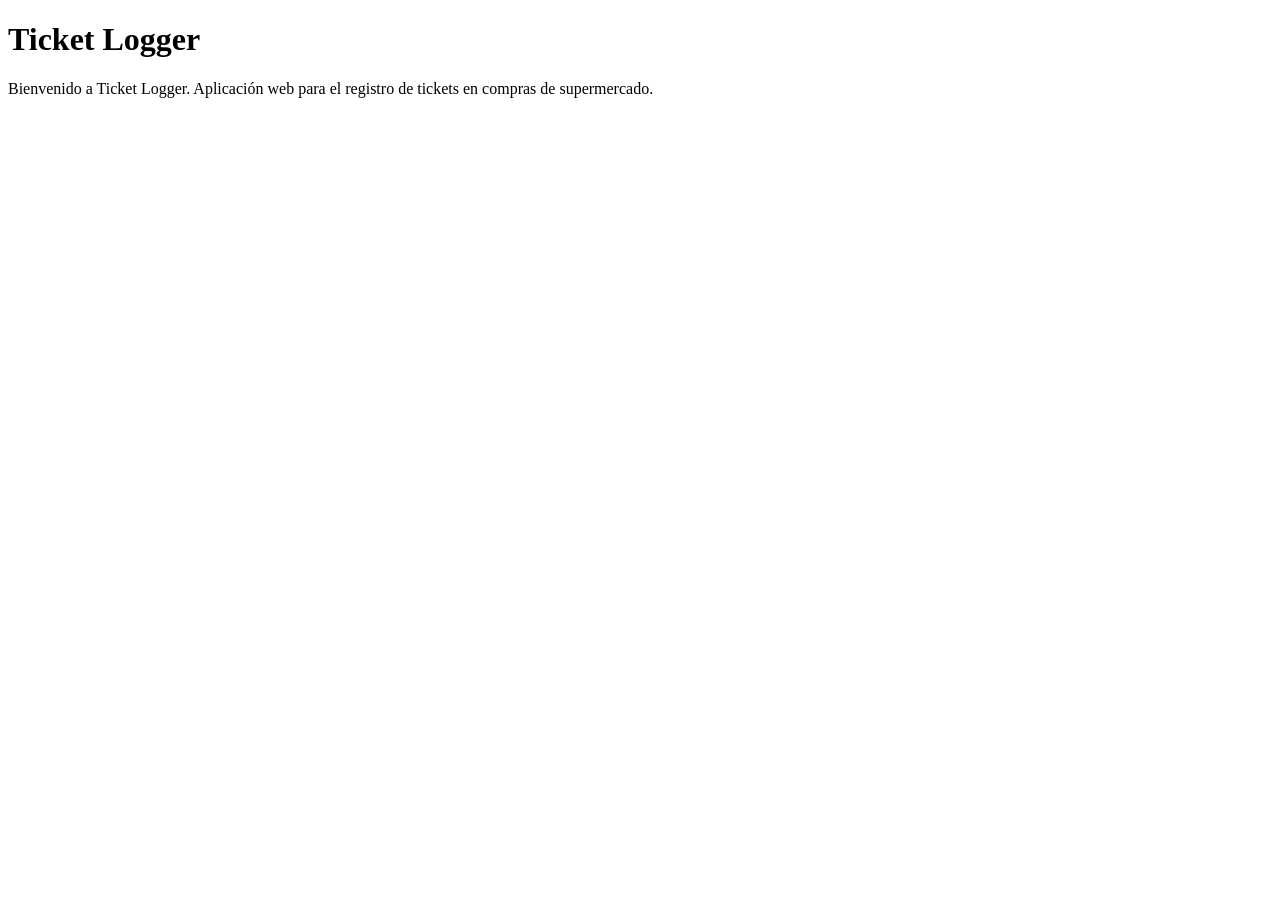
<file: src/main/resources/templates/index.html>
<!DOCTYPE html>
<html lang="es" xmlns:th="http://www.thymeleaf.org">

<!-- Incluir head -->
<head th:replace="~{fragments/head :: head('Ticket Logger - Inicio')}"></head>

<body class="d-flex flex-column min-vh-100">

<!-- Incluir el fragmento del header -->
<header th:replace="~{fragments/header :: header}"></header>

<!-- Contenido dinámico -->
<main class="content-wrapper">
    <div class="container text-center">
        <h1 class="display-4 fw-bold">Ticket Logger</h1>
        <p class="lead text-muted">
            Bienvenido a Ticket Logger.
            Aplicación web para el registro de tickets
            en compras de supermercado.
        </p>
    </div>
</main>

<!-- Incluir el fragmento del footer -->
<footer th:replace="~{fragments/footer :: footer}"></footer>

<!-- Scripts -->
<div th:replace="~{fragments/scripts :: scripts}"></div>

</body>
</html>
</file>
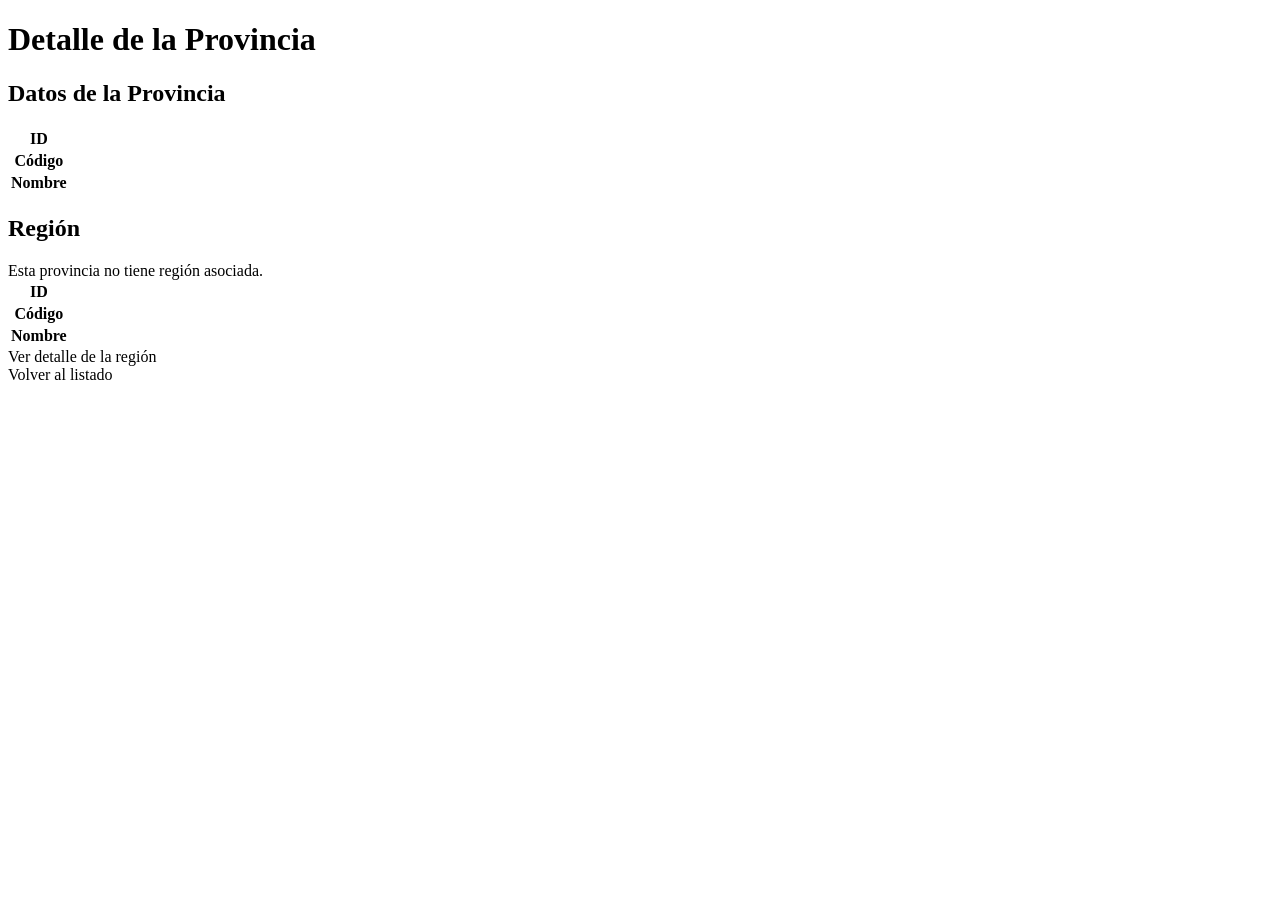
<file: src/main/resources/templates/views/province/province-detail.html>
<!DOCTYPE html>
<html lang="es" xmlns:th="http://www.thymeleaf.org">

<head th:replace="~{fragments/head :: head('Ticket Logger - Detalle de Provincia')}"></head>

<body class="d-flex flex-column min-vh-100">

<!-- Cabecera -->
<header th:replace="~{fragments/header :: header}"></header>

<!-- Contenido principal -->
<main class="list-page content-wrapper">
    <div class="list-card">

        <!-- Título traducido -->
        <h1 th:text="#{msg.province-detail.title}">
            Detalle de la Provincia
        </h1>

        <!-- Mensaje de error -->
        <div th:if="${errorMessage}"
             class="alert alert-danger"
             th:text="${errorMessage}">
        </div>

        <!-- Datos de la provincia -->
        <div class="card mb-4">
            <div class="card-header">
                <h2 class="h5 mb-0"
                    th:text="#{msg.province-detail.section.provinceData}">
                    Datos de la Provincia
                </h2>
            </div>

            <div class="card-body">
                <table class="table table-bordered">
                    <tbody>
                    <tr>
                        <th th:text="#{msg.province-detail.field.id}">
                            ID
                        </th>
                        <td th:text="${province.id}"></td>
                    </tr>

                    <tr>
                        <th th:text="#{msg.province-detail.field.code}">
                            Código
                        </th>
                        <td th:text="${province.code}"></td>
                    </tr>

                    <tr>
                        <th th:text="#{msg.province-detail.field.name}">
                            Nombre
                        </th>
                        <td th:text="${province.name}"></td>
                    </tr>
                    </tbody>
                </table>
            </div>
        </div>

        <!-- Comunidad Autónoma asociada -->
        <div class="card mb-4">
            <div class="card-header">
                <h2 class="h5 mb-0"
                    th:text="#{msg.province-detail.section.region}">
                    Región
                </h2>
            </div>

            <div class="card-body">

                <!-- Mensaje si no existe región asociada -->
                <div th:if="${province.region == null}"
                     class="alert alert-info"
                     th:text="#{msg.province-detail.region.empty}">
                    Esta provincia no tiene región asociada.
                </div>

                <!-- Datos de la región -->
                <div th:if="${province.region != null}">

                    <table class="table table-bordered">
                        <tbody>
                        <tr>
                            <th th:text="#{msg.province-detail.region.field.id}">
                                ID
                            </th>
                            <td th:text="${province.region.id}"></td>
                        </tr>

                        <tr>
                            <th th:text="#{msg.province-detail.region.field.code}">
                                Código
                            </th>
                            <td th:text="${province.region.code}"></td>
                        </tr>

                        <tr>
                            <th th:text="#{msg.province-detail.region.field.name}">
                                Nombre
                            </th>
                            <td th:text="${province.region.name}"></td>
                        </tr>
                        </tbody>
                    </table>

                    <!-- Ver detalle de la región -->
                    <a th:href="@{/regions/detail(id=${province.region.id})}"
                       class="btn btn-outline-secondary btn-sm"
                       th:text="#{msg.province-detail.region.viewDetail}"
                       th:title="#{msg.province-detail.region.viewDetail.title(${province.region.name})}">
                        Ver detalle de la región
                    </a>

                </div>
            </div>
        </div>

        <!-- Volver al listado de provincias -->
        <a th:href="@{/provinces}"
           class="btn btn-secondary"
           th:text="#{msg.province-detail.action.back}">
            Volver al listado
        </a>

    </div>
</main>

<!-- Pie de página -->
<footer th:replace="~{fragments/footer :: footer}"></footer>

<!-- JavaScript -->
<div th:replace="~{fragments/scripts :: scripts}"></div>

</body>
</html>
</file>
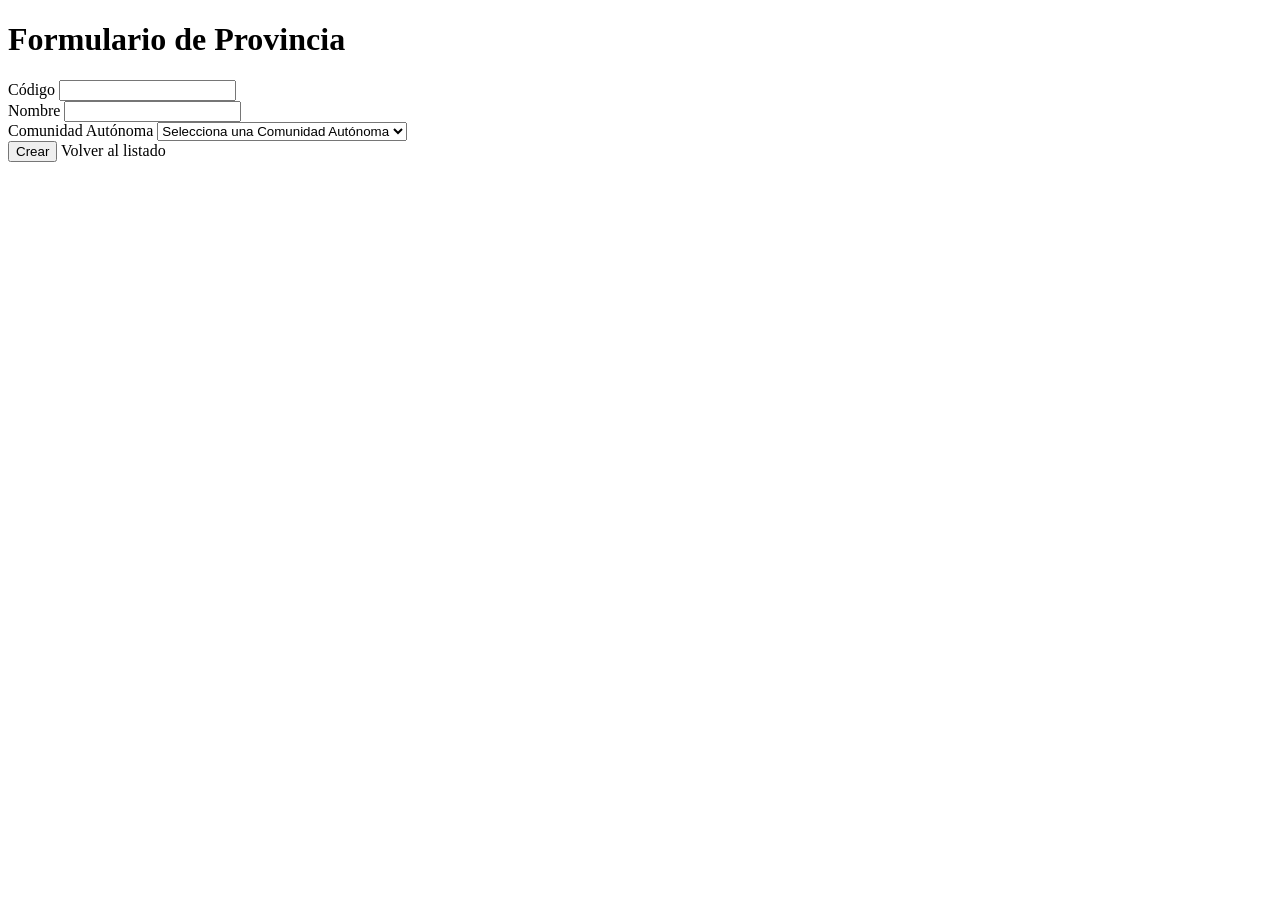
<file: src/main/resources/templates/views/province/province-form.html>
<!DOCTYPE html>
<html lang="es" xmlns:th="http://www.thymeleaf.org">

<head th:replace="~{fragments/head :: head('Ticket Logger - Formulario de Provincias')}"></head>

<body class="d-flex flex-column min-vh-100">

<!-- Cabecera -->
<header th:replace="~{fragments/header :: header}"></header>

<!-- Contenido principal -->
<main class="form-page">
    <div class="form-card">

        <!-- Título según creación o edición -->
        <h1 th:text="${province.id == null} ? #{msg.province-form.add} : #{msg.province-form.edit}">Formulario de Provincia</h1>

        <!-- Mensaje de error general -->
        <div th:if="${errorMessage}" class="alert alert-danger" th:text="${errorMessage}">
        </div>

        <!-- Formulario para insertar o actualizar -->
        <form th:action="${province.id == null} ? @{/provinces/insert} : @{/provinces/update}" th:object="${province}" method="post" class="mt-3">

            <!-- ID oculto: necesario para actualizar -->
            <input type="hidden" th:field="*{id}" />

            <!-- Código -->
            <div class="mb-3">
                <label for="code" class="form-label" th:text="#{msg.province-form.code}">Código</label>
                <input type="text" id="code" th:field="*{code}" class="form-control" th:errorclass="is-invalid" />
                <div class="invalid-feedback" th:if="${#fields.hasErrors('code')}" th:errors="*{code}">
                </div>
            </div>

            <!-- Nombre -->
            <div class="mb-3">
                <label for="name" class="form-label" th:text="#{msg.province-form.name}">Nombre</label>

                <input type="text" id="name" th:field="*{name}" class="form-control" th:errorclass="is-invalid" />

                <div class="invalid-feedback" th:if="${#fields.hasErrors('name')}" th:errors="*{name}">
                </div>
            </div>

            <!-- Comunidad Autónoma -->
            <div class="mb-3">
                <label for="regionId" class="form-label" th:text="#{msg.province-form.region}">Comunidad Autónoma</label>

                <select id="regionId" th:field="*{regionId}" class="form-select" th:classappend="${#fields.hasErrors('regionSelected')} ? 'is-invalid' : ''">

                    <option value="" th:text="#{msg.province-form.selectRegion}">Selecciona una Comunidad Autónoma</option>

                    <option th:each="region : ${listRegions}" th:value="${region.id}" th:text="${region.name}"></option>
                </select>

                <!-- Error si no se selecciona una región -->
                <div class="invalid-feedback" th:if="${#fields.hasErrors('regionId')}" th:errors="*{regionId}"></div>
            </div>

            <!-- Botón dinámico: Crear o Actualizar -->
            <button type="submit" class="btn btn-primary" th:text="${province.id == null} ? #{msg.province-form.create} : #{msg.province-form.update}">Crear</button>

            <!-- Volver al listado -->
            <a th:href="@{/provinces}" class="btn btn-secondary" th:text="#{msg.province-form.returnback}">Volver al listado</a>
        </form>
    </div>
</main>

<!-- Pie de página -->
<footer th:replace="~{fragments/footer :: footer}"></footer>

<!-- Scripts -->
<div th:replace="~{fragments/scripts :: scripts}"></div>

</body>
</html>
</file>
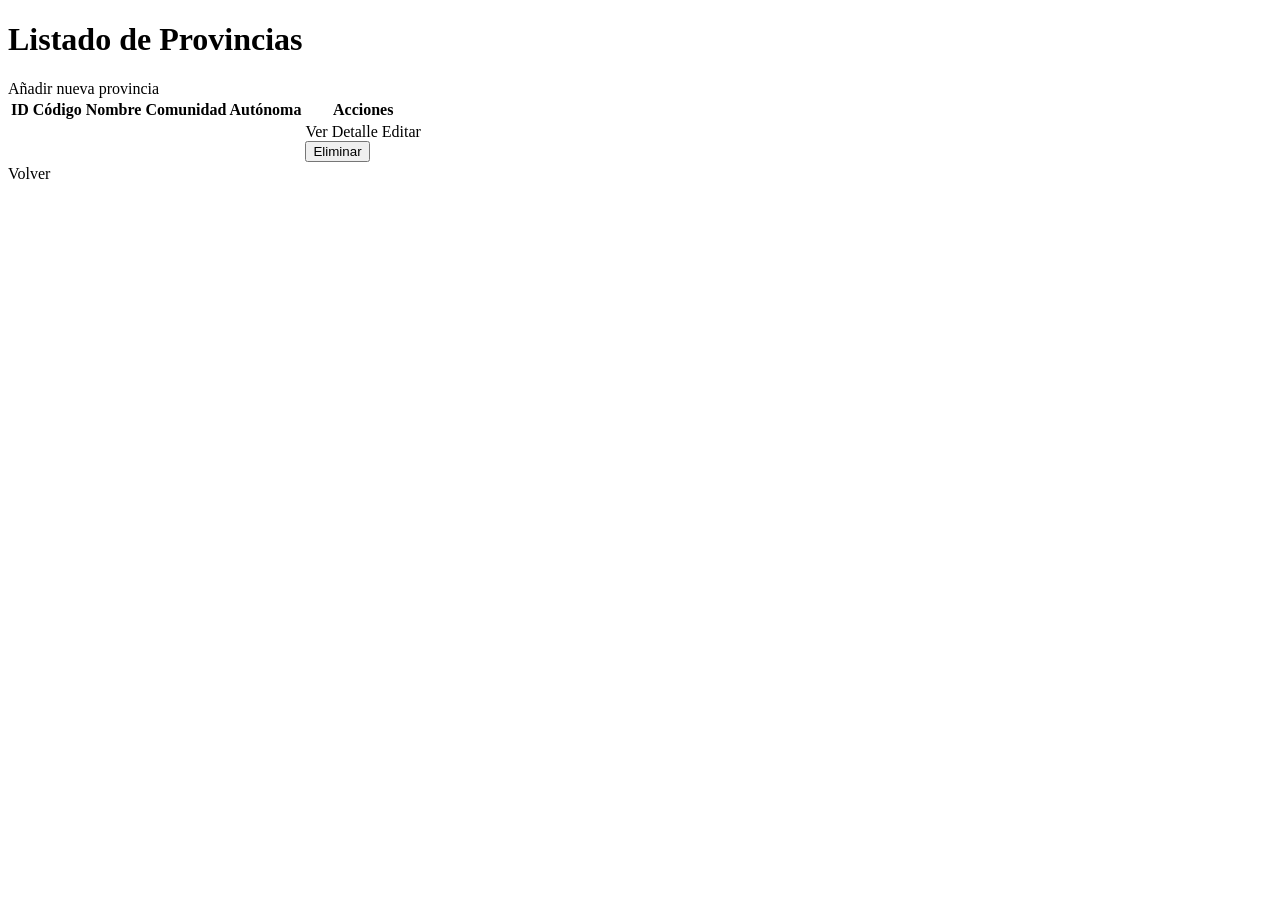
<file: src/main/resources/templates/views/province/province-list.html>
<!DOCTYPE html>
<html lang="es" xmlns:th="http://www.thymeleaf.org">

<head th:replace="~{fragments/head :: head('Ticket Logger - Provincias')}"></head>

<body class="d-flex flex-column min-vh-100">

<!-- Cabecera -->
<header th:replace="~{fragments/header :: header}"></header>

<!-- Contenido principal -->
<main class="list-page content-wrapper">
    <div class="list-card">

        <!-- Título del listado -->
        <h1 th:text="#{msg.province-list.title}">
            Listado de Provincias
        </h1>

        <!-- Botón para añadir una provincia -->
        <a th:href="@{/provinces/new}"
           class="btn btn-success"
           th:text="#{msg.province-list.add}">
            Añadir nueva provincia
        </a>

        <!-- Mensaje de error -->
        <div th:if="${errorMessage}"
             class="alert alert-danger"
             th:text="${errorMessage}">
        </div>

        <!-- Tabla de provincias -->
        <div class="table-responsive">
            <table class="table table-bordered table-striped mt-3">

                <thead>
                <tr>
                    <th th:text="#{msg.province-list.id}">ID</th>
                    <th th:text="#{msg.province-list.code}">Código</th>
                    <th th:text="#{msg.province-list.name}">Nombre</th>
                    <th th:text="#{msg.province-list.region}">
                        Comunidad Autónoma
                    </th>
                    <th th:text="#{msg.province-list.actions}">
                        Acciones
                    </th>
                </tr>
                </thead>

                <tbody>
                <tr th:each="province : ${listProvinces}">

                    <td th:text="${province.id}"></td>
                    <td th:text="${province.code}"></td>
                    <td th:text="${province.name}"></td>

                    <!-- Nombre de la comunidad autónoma asociada -->
                    <td th:text="${province.regionName}"></td>

                    <td>

                        <!-- Ver detalle de la provincia -->
                        <a th:href="@{/provinces/detail(id=${province.id})}"
                           class="btn btn-outline-secondary btn-sm me-1"
                           th:text="#{msg.province-list.viewDetail}">
                            Ver Detalle
                        </a>

                        <!-- Editar provincia -->
                        <a th:href="@{/provinces/edit(id=${province.id})}"
                           class="btn btn-primary btn-sm"
                           th:text="#{msg.province-list.edit}">
                            Editar
                        </a>

                        <!-- Eliminar provincia -->
                        <form th:action="@{/provinces/delete}"
                              method="post"
                              class="d-inline">

                            <input type="hidden"
                                   name="id"
                                   th:value="${province.id}">

                            <button type="submit"
                                    class="btn btn-danger btn-sm"
                                    th:text="#{msg.province-list.delete}"
                                    th:attr="onclick=|return confirm('${#messages.msg('msg.province-list.confirm')}');|">
                                Eliminar
                            </button>

                        </form>
                    </td>
                </tr>
                </tbody>

            </table>
        </div>

        <!-- Volver al inicio -->
        <a th:href="@{/}"
           class="btn btn-secondary"
           th:text="#{msg.province-form.returnback}">
            Volver
        </a>

    </div>
</main>

<!-- Pie de página -->
<footer th:replace="~{fragments/footer :: footer}"></footer>

<!-- Scripts -->
<div th:replace="~{fragments/scripts :: scripts}"></div>

</body>
</html>
</file>
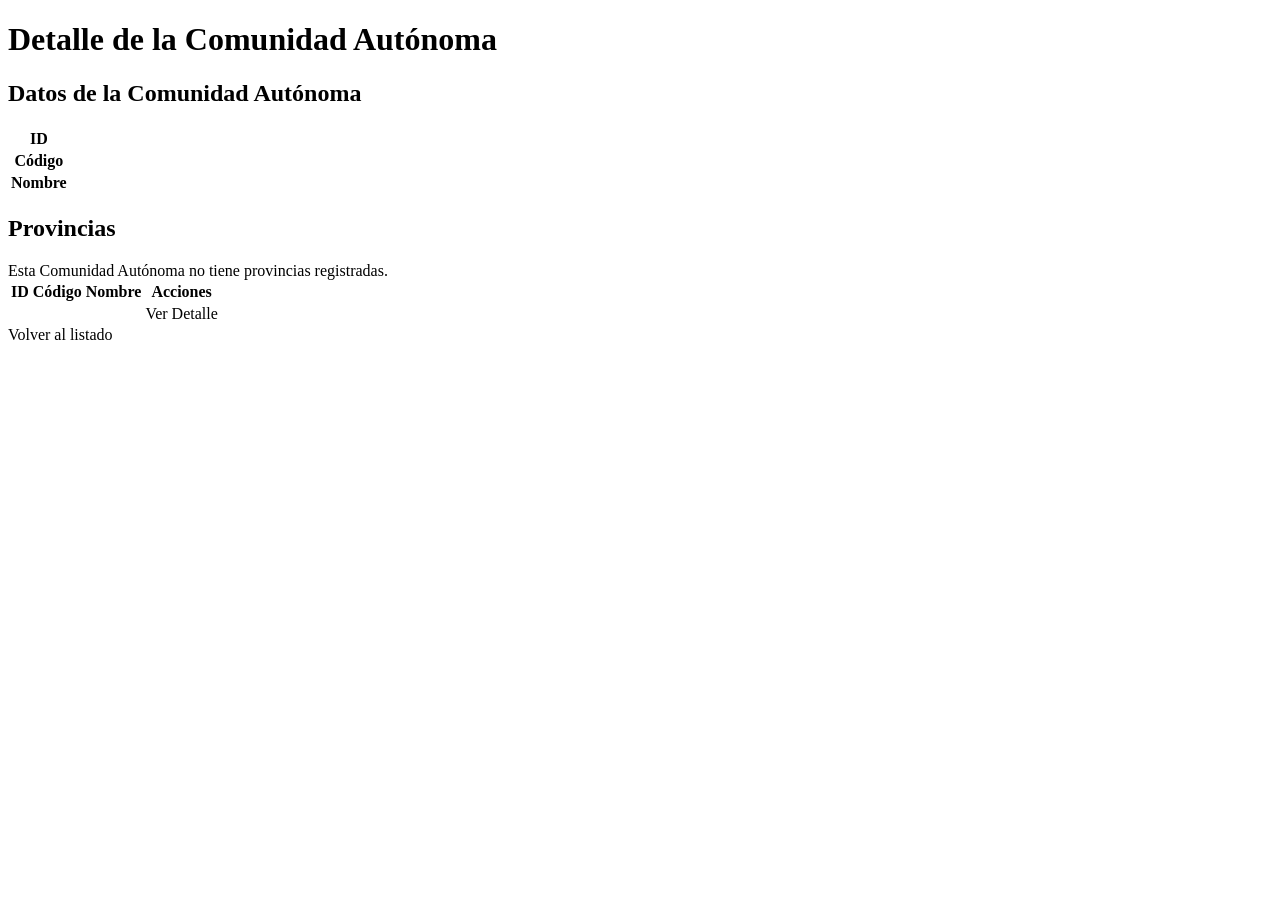
<file: src/main/resources/templates/views/region/region-detail.html>
<!DOCTYPE html>
<html lang="es" xmlns:th="http://www.thymeleaf.org">

<head th:replace="~{fragments/head :: head('Ticket Logger - Detalle de Región')}"></head>

<body class="d-flex flex-column min-vh-100">

<!-- Cabecera -->
<header th:replace="~{fragments/header :: header}"></header>

<!-- Contenido principal -->
<main class="list-page content-wrapper">
    <div class="list-card">

        <!-- Título traducido -->
        <h1 th:text="#{msg.region-detail.title}">
            Detalle de la Comunidad Autónoma
        </h1>

        <!-- Mensaje de error -->
        <div th:if="${errorMessage}"
             class="alert alert-danger"
             th:text="${errorMessage}">
        </div>

        <!-- Datos de la región -->
        <div class="card mb-4">
            <div class="card-header">
                <h2 class="h5 mb-0"
                    th:text="#{msg.region-detail.section.regionData}">
                    Datos de la Comunidad Autónoma
                </h2>
            </div>

            <div class="card-body">
                <table class="table table-bordered">
                    <tbody>
                    <tr>
                        <th th:text="#{msg.region-detail.field.id}">ID</th>
                        <td th:text="${region.id}"></td>
                    </tr>
                    <tr>
                        <th th:text="#{msg.region-detail.field.code}">
                            Código
                        </th>
                        <td th:text="${region.code}"></td>
                    </tr>
                    <tr>
                        <th th:text="#{msg.region-detail.field.name}">
                            Nombre
                        </th>
                        <td th:text="${region.name}"></td>
                    </tr>
                    </tbody>
                </table>
            </div>
        </div>

        <!-- Provincias asociadas a la región -->
        <div class="card mb-4">
            <div class="card-header">
                <h2 class="h5 mb-0"
                    th:text="#{msg.region-detail.section.provinces}">
                    Provincias
                </h2>
            </div>

            <div class="card-body">

                <!-- Mensaje si no existen provincias -->
                <div th:if="${#lists.isEmpty(region.provinces)}"
                     class="alert alert-info"
                     th:text="#{msg.region-detail.provinces.empty}">
                    Esta Comunidad Autónoma no tiene provincias registradas.
                </div>

                <!-- Tabla de provincias -->
                <div th:unless="${#lists.isEmpty(region.provinces)}"
                     class="table-responsive">

                    <table class="table table-striped table-bordered">
                        <thead>
                        <tr>
                            <th th:text="#{msg.region-detail.provinces.col.id}">
                                ID
                            </th>
                            <th th:text="#{msg.region-detail.provinces.col.code}">
                                Código
                            </th>
                            <th th:text="#{msg.region-detail.provinces.col.name}">
                                Nombre
                            </th>
                            <th th:text="#{msg.region-detail.provinces.col.actions}">
                                Acciones
                            </th>
                        </tr>
                        </thead>

                        <tbody>
                        <tr th:each="province : ${region.provinces}">
                            <td th:text="${province.id}"></td>
                            <td th:text="${province.code}"></td>
                            <td th:text="${province.name}"></td>

                            <td>
                                <!-- Ver detalle de la provincia -->
                                <a th:href="@{/provinces/detail(id=${province.id})}"
                                   class="btn btn-outline-secondary btn-sm"
                                   th:text="#{msg.region-detail.viewDetail}">
                                    Ver Detalle
                                </a>
                            </td>
                        </tr>
                        </tbody>
                    </table>
                </div>
            </div>
        </div>

        <!-- Volver al listado de regiones -->
        <a th:href="@{/regions}"
           class="btn btn-secondary"
           th:text="#{msg.region-detail.action.back}">
            Volver al listado
        </a>

    </div>
</main>

<!-- Pie de página -->
<footer th:replace="~{fragments/footer :: footer}"></footer>

<!-- JavaScript -->
<div th:replace="~{fragments/scripts :: scripts}"></div>

</body>
</html>
</file>
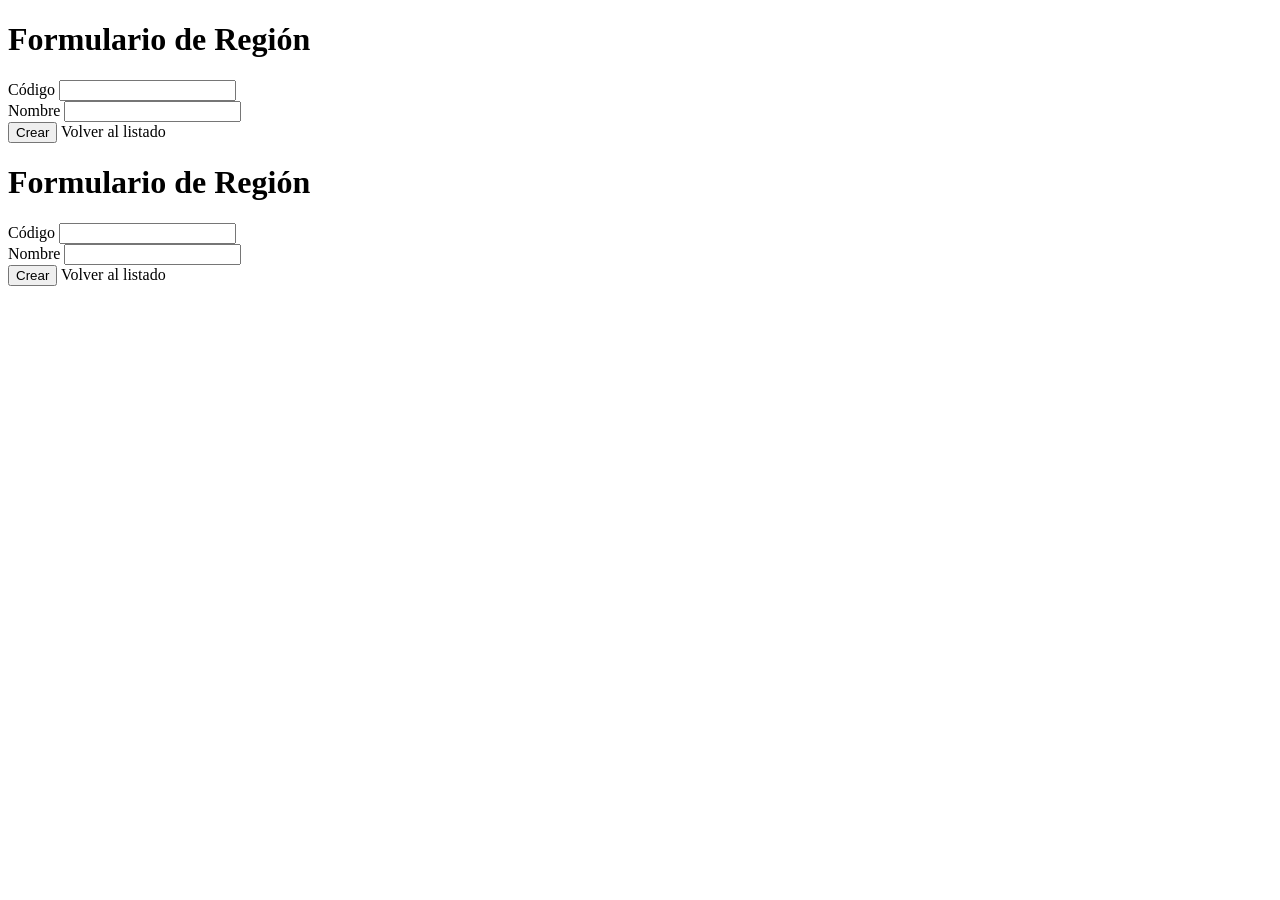
<file: src/main/resources/templates/views/region/region-form.html>
<!DOCTYPE html>
<html lang="es" xmlns:th="http://www.thymeleaf.org">

<head th:replace="~{fragments/head :: head('Ticket Logger - Formulario de Regiones')}"></head>

<body class="d-flex flex-column min-vh-100">

<!-- Cabecera -->
<header th:replace="~{fragments/header :: header}"></header>

<!-- Contenido principal -->
<main class="form-page">
    <div class="form-card">

        <!-- Título traducido según la operación -->
        <h1 th:text="${region.id == null} ? #{msg.region-form.add} : #{msg.region-form.edit}">
            Formulario de Región
        </h1>

        <!-- Mensaje de error general -->
        <div th:if="${errorMessage}"
             class="alert alert-danger"
             th:text="${errorMessage}">
        </div>

        <!-- Formulario para crear o editar -->
        <form th:action="${region.id == null} ? @{/regions/insert} : @{/regions/update}"
              th:object="${region}"
              method="post"
              class="mt-3">

            <!-- ID oculto -->
            <input type="hidden" th:field="*{id}" />

            <!-- Código -->
            <div class="mb-3">
                <label for="code"
                       class="form-label"
                       th:text="#{msg.region-form.code}">
                    Código
                </label>

                <input type="text"
                       th:field="*{code}"
                       id="code"
                       class="form-control"
                       th:errorclass="is-invalid" />

                <!-- Errores de validación del código -->
                <div class="invalid-feedback"
                     th:if="${#fields.hasErrors('code')}"
                     th:errors="*{code}">
                </div>
            </div>

            <!-- Nombre -->
            <div class="mb-3">
                <label for="name"
                       class="form-label"
                       th:text="#{msg.region-form.name}">
                    Nombre
                </label>

                <input type="text"
                       th:field="*{name}"
                       id="name"
                       class="form-control"
                       th:errorclass="is-invalid" />

                <!-- Errores de validación del nombre -->
                <div class="invalid-feedback"
                     th:if="${#fields.hasErrors('name')}"
                     th:errors="*{name}">
                </div>
            </div>

            <!-- Botón traducido: crear o actualizar -->
            <button type="submit"
                    class="btn btn-primary"
                    th:text="${region.id == null} ? #{msg.region-form.create} : #{msg.region-form.update}">
                Crear
            </button>

            <!-- Volver al listado -->
            <a th:href="@{/regions}"
               class="btn btn-secondary"
               th:text="#{msg.region-form.returnback}">
                Volver al listado
            </a>

        </form>
    </div>
</main>

<!-- Pie de página -->
<footer th:replace="~{fragments/footer :: footer}"></footer>

<!-- Scripts -->
<div th:replace="~{fragments/scripts :: scripts}"></div>

</body>
</html>

<!DOCTYPE html>
<html lang="es" xmlns:th="http://www.thymeleaf.org">

<head th:replace="~{fragments/head :: head('Ticket Logger - Formulario de Regiones')}"></head>

<body class="d-flex flex-column min-vh-100">

<!-- Cabecera -->
<header th:replace="~{fragments/header :: header}"></header>

<!-- Contenido principal -->
<main class="form-page">
    <div class="form-card">

        <!-- Título traducido según la operación -->
        <h1 th:text="${region.id == null} ? #{msg.region-form.add} : #{msg.region-form.edit}">
            Formulario de Región
        </h1>

        <!-- Mensaje de error general -->
        <div th:if="${errorMessage}"
             class="alert alert-danger"
             th:text="${errorMessage}">
        </div>

        <!-- Formulario para crear o editar -->
        <form th:action="${region.id == null} ? @{/regions/insert} : @{/regions/update}"
              th:object="${region}"
              method="post"
              class="mt-3">

            <!-- ID oculto -->
            <input type="hidden" th:field="*{id}" />

            <!-- Código -->
            <div class="mb-3">
                <label for="code"
                       class="form-label"
                       th:text="#{msg.region-form.code}">
                    Código
                </label>

                <input type="text"
                       th:field="*{code}"
                       id="code"
                       class="form-control"
                       th:errorclass="is-invalid" />

                <!-- Errores de validación del código -->
                <div class="invalid-feedback"
                     th:if="${#fields.hasErrors('code')}"
                     th:errors="*{code}">
                </div>
            </div>

            <!-- Nombre -->
            <div class="mb-3">
                <label for="name"
                       class="form-label"
                       th:text="#{msg.region-form.name}">
                    Nombre
                </label>

                <input type="text"
                       th:field="*{name}"
                       id="name"
                       class="form-control"
                       th:errorclass="is-invalid" />

                <!-- Errores de validación del nombre -->
                <div class="invalid-feedback"
                     th:if="${#fields.hasErrors('name')}"
                     th:errors="*{name}">
                </div>
            </div>

            <!-- Botón traducido: crear o actualizar -->
            <button type="submit"
                    class="btn btn-primary"
                    th:text="${region.id == null} ? #{msg.region-form.create} : #{msg.region-form.update}">
                Crear
            </button>

            <!-- Volver al listado -->
            <a th:href="@{/regions}"
               class="btn btn-secondary"
               th:text="#{msg.region-form.returnback}">
                Volver al listado
            </a>

        </form>
    </div>
</main>

<!-- Pie de página -->
<footer th:replace="~{fragments/footer :: footer}"></footer>

<!-- Scripts -->
<div th:replace="~{fragments/scripts :: scripts}"></div>

</body>
</html>
</file>
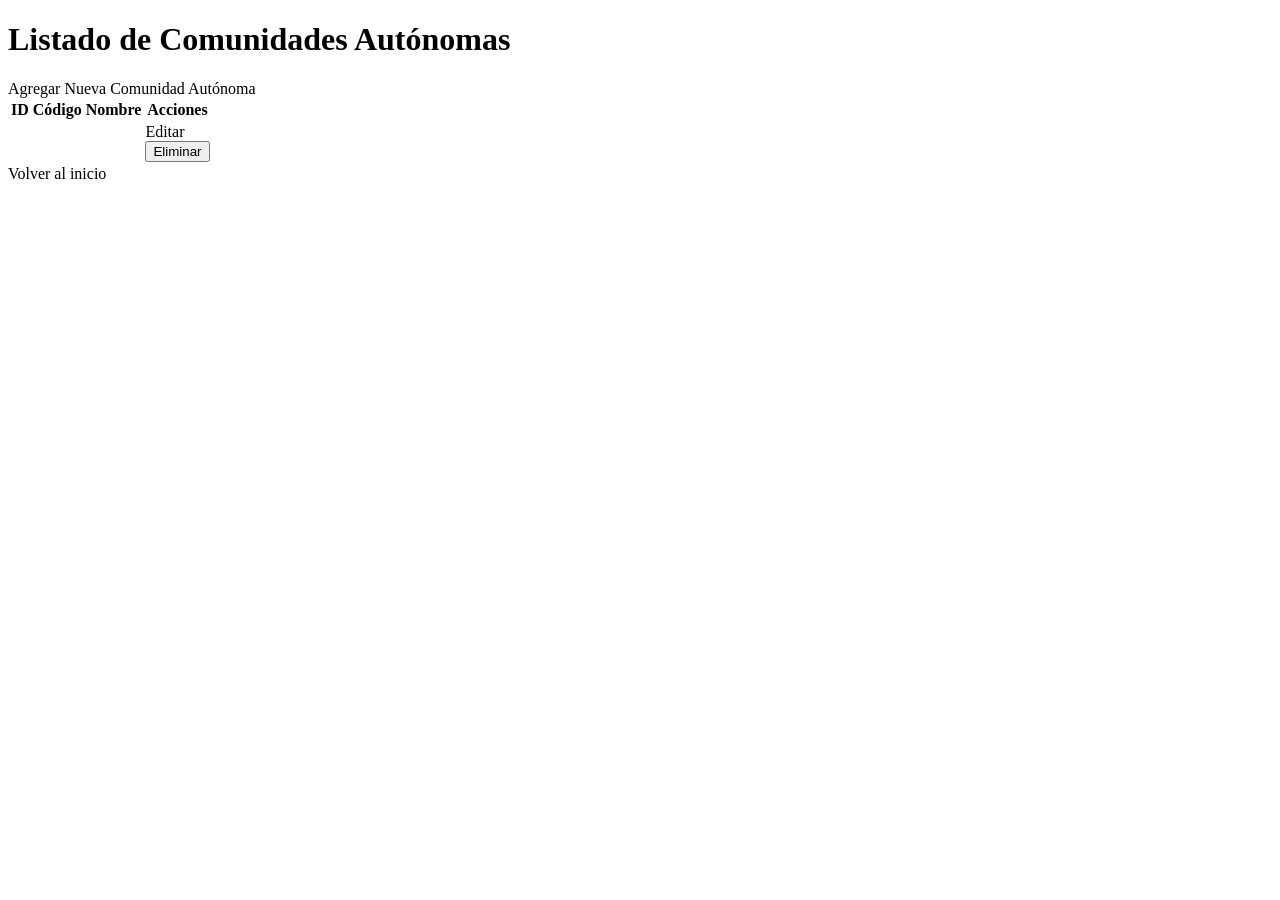
<file: src/main/resources/templates/views/region/region-list.html>
<!DOCTYPE html>
<html lang="es" xmlns:th="http://www.thymeleaf.org">

<head th:replace="~{fragments/head :: head('Ticket Logger - Listado de Comunidades Autónomas')}"></head>

<body class="d-flex flex-column min-vh-100">

<!-- Cabecera -->
<header th:replace="~{fragments/header :: header}"></header>

<!-- Contenido principal -->
<main class="list-page content-wrapper">
    <div class="list-card">

        <!-- Título traducido -->
        <h1 th:text="#{msg.region-list.title}">
            Listado de Comunidades Autónomas
        </h1>

        <!-- Botón para crear una región -->
        <a th:href="@{/regions/new}"
           class="btn btn-success"
           th:text="#{msg.region-list.add}">
            Agregar Nueva Comunidad Autónoma
        </a>

        <!-- Mensaje de error -->
        <div th:if="${errorMessage}"
             class="alert alert-danger"
             th:text="${errorMessage}">
        </div>

        <!-- Tabla de regiones -->
        <div class="table-responsive">
            <table class="table table-striped table-bordered">
                <thead>
                <tr>
                    <th th:text="#{msg.region-list.id}">ID</th>
                    <th th:text="#{msg.region-list.code}">Código</th>
                    <th th:text="#{msg.region-list.name}">Nombre</th>
                    <th th:text="#{msg.region-list.actions}">Acciones</th>
                </tr>
                </thead>

                <tbody>
                <tr th:each="region : ${listRegions}">
                    <td th:text="${region.id}"></td>
                    <td th:text="${region.code}"></td>
                    <td th:text="${region.name}"></td>

                    <td>
                        <!-- Ver región -->
                        <a th:href="@{/regions/detail(id=${region.id})}"
                           class="btn btn-outline-secondary btn-sm me-1"
                           th:text="#{msg.region-list.viewDetail}">

                        </a>
                        <!-- Editar región -->
                        <a th:href="@{/regions/edit(id=${region.id})}"
                           class="btn btn-primary btn-sm"
                           th:text="#{msg.region-list.edit}">
                            Editar
                        </a>

                        <!-- Eliminar región -->
                        <form th:action="@{/regions/delete}"
                              method="post"
                              class="d-inline">

                            <input type="hidden"
                                   name="id"
                                   th:value="${region.id}">

                            <button type="submit"
                                    class="btn btn-danger btn-sm"
                                    th:text="#{msg.region-list.delete}"
                                    th:attr="onclick=|return confirm('${#messages.msg('msg.region-list.confirm')}');|">
                                Eliminar
                            </button>
                        </form>
                    </td>
                </tr>
                </tbody>
            </table>
        </div>

        <!-- Volver al inicio -->
        <a th:href="@{/}" class="btn btn-secondary">
            Volver al inicio
        </a>

    </div>
</main>

<!-- Pie de página -->
<footer th:replace="~{fragments/footer :: footer}"></footer>

<!-- JavaScript -->
<div th:replace="~{fragments/scripts :: scripts}"></div>

</body>
</html>
</file>
